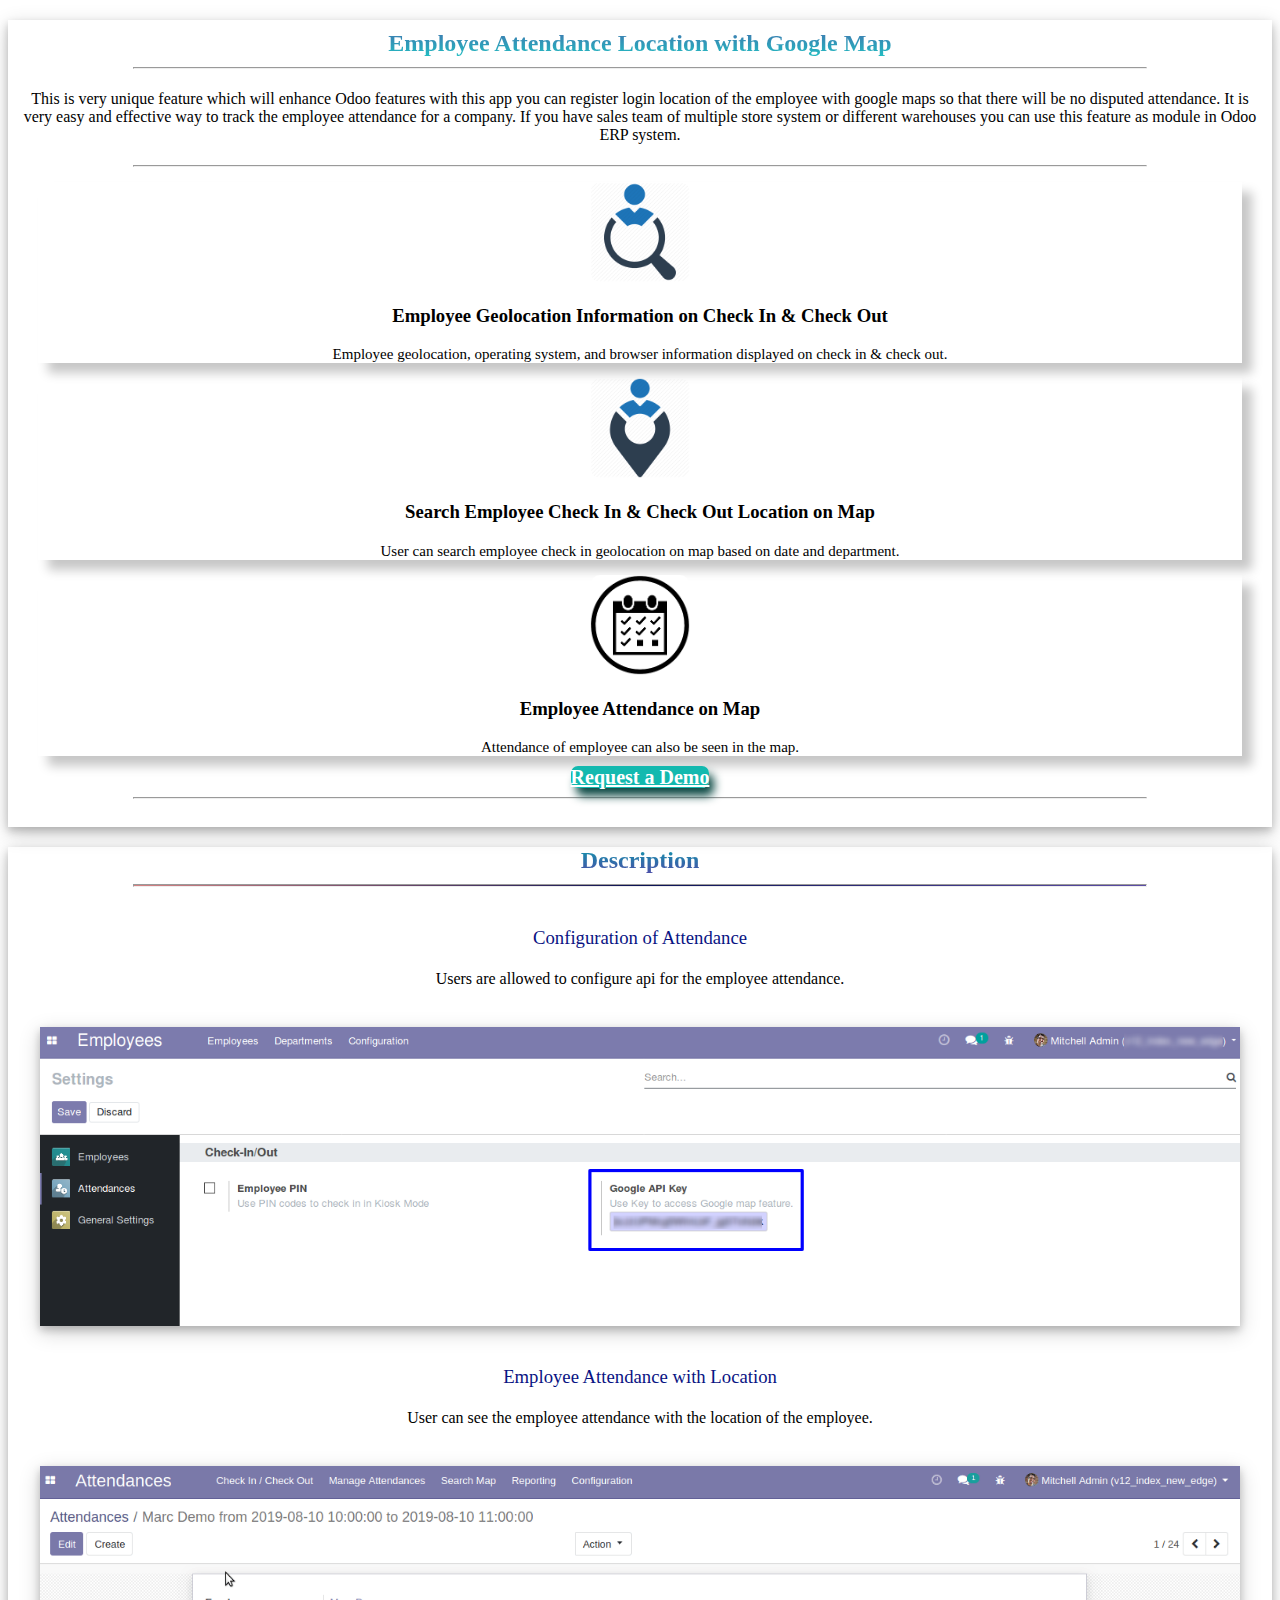
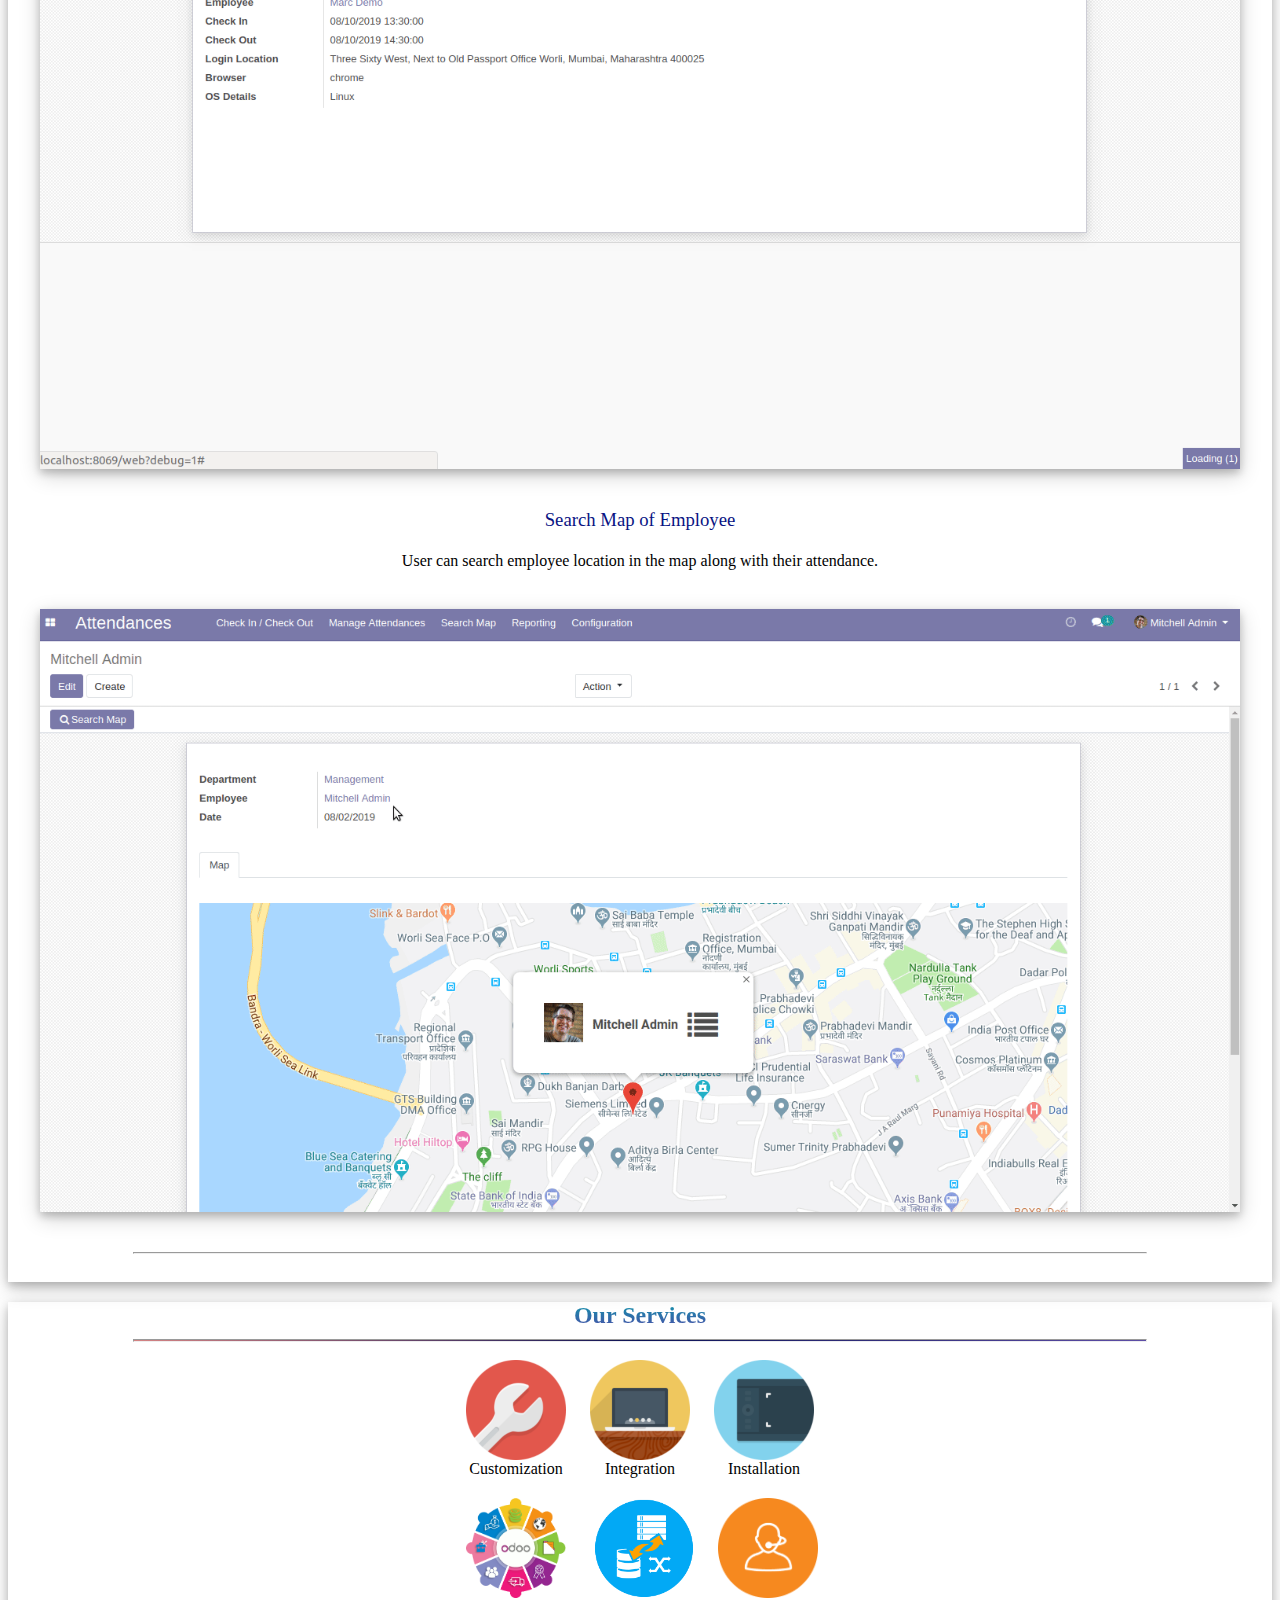
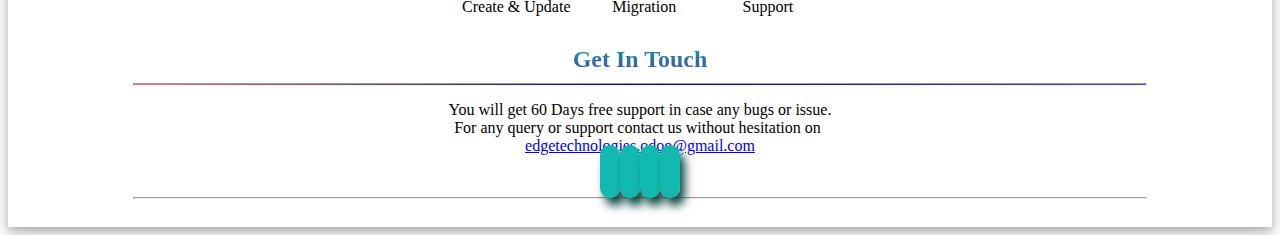
<file: AddOns/emp_attendance_google_map_app/static/description/index.html>
<!DOCTYPE html>
<html>
<head>
	<title>Employee Attendance Location with Google Map</title>
	<style>

   </style>

</head>
<body>
	<div>
		<section class="oe_container lead title_box" style="box-shadow: 0 4px 8px 0 rgba(0, 0, 0, 0.2), 0 6px 20px 0 rgba(0, 0, 0, 0.19);text-align: center;">
			<div >
				<div >
					<h2 class="oe_slogan title" style="margin-bottom: 10px;padding-top: 10px;    background: -webkit-linear-gradient(#4c59a8, #21bec2);-webkit-background-clip: text;-webkit-text-fill-color: transparent;">
						<b> Employee Attendance Location with Google Map</b>
					</h2>
					<hr style="width: 80%;background: -webkit-gradient(linear, 0 0, 100% 0, from(white), to(white), color-stop(50%, #1c2792));"></hr>
					<p class="oe_slogan" style="padding: 5px 10px;"> This is very unique feature which will enhance Odoo features with this app you can register login location of the employee with google maps so that there will be no disputed attendance. It is very easy and effective way to track the employee attendance for a company. If you have sales team of multiple store system or different warehouses you can use this feature as module in Odoo ERP system.</p>
				</div>
			</div>
			<hr style="width: 80%;"></hr>
			<div>
				<div style="margin: 0px 20px;">
					<div  class="row">
						<div class="col-sm border feature-div" style="margin: 0px 10px;box-shadow: 10px 10px 10px #c7c7c7;" >
							<section style="max-height: 85%;margin: auto;display: contents;">
								<div style="margin-top: 15px;">
									<img class="img img-responsive" src="features/1.png" style="border-radius: 10%; max-width: 100px;max-height: 100px;    min-height: 100px;margin: auto;" />
								</div>
								<h3>
									<font style="vertical-align: inherit;">
										Employee Geolocation Information on Check In & Check Out
									</font>
								</h3>
								<p style="margin-bottom: 10px;">
									<font style="vertical-align: inherit;font-size: 15px;"> Employee geolocation, operating system, and browser information displayed on check in & check out. </font>
								</p>
							</section> 
						</div>
						<div class="col-sm border feature-div" style="margin: 0px 10px;box-shadow: 10px 10px 10px #c7c7c7;" >
							<section style="max-height: 85%;margin: auto;display: contents;">
								<div style="margin-top: 15px;">
									<img class="img img-responsive" src="features/2.png" style="border-radius: 10%; max-width: 100px;max-height: 100px;    min-height: 100px;margin: auto;" />
								</div>
								<h3>
									<font style="vertical-align: inherit;">
										Search Employee Check In & Check Out Location on Map
									</font>
								</h3>
								<p style="margin-bottom: 10px;">
									<font style="vertical-align: inherit;font-size: 15px;"> User can search employee check in geolocation on map based on date and department. </font>
								</p>
							</section> 
						</div>
						<div class="col-sm border feature-div" style="margin: 0px 10px;box-shadow: 10px 10px 10px #c7c7c7;" >
							<section style="max-height: 85%;margin: auto;display: contents;">
								<div style="margin-top: 15px;">
									<img class="img img-responsive" src="features/3.png" style="border-radius: 10%; max-width: 100px;max-height: 100px;    min-height: 100px;margin: auto;" />
								</div>
								<h3>
									<font style="vertical-align: inherit;">
										Employee Attendance on Map
									</font>
								</h3>
								<p style="margin-bottom: 10px;">
									<font style="vertical-align: inherit;font-size: 15px;"> Attendance of employee can also be seen in the map.</font>
								</p>
							</section> 
						</div>
					</div>
				</div>
			</div>
			
			<div >
				<div class="oe_slogan oe_spaced text-center">
					<a class="btn mt8 ml8 button" style="background-color: #13b9af;color: #FFFFFF !important;font-size: 20px;font-weight: bold;border-radius: 7px;min-height: 45px;box-shadow: 5px 8px 10px #0d4a45;    min-width: 300px;margin: 10px 0px;"href="mailto:edgetechnologies.odoo@gmail.com?subject=Request%20Demo%20for%20Employee%20Attendance%20Location%20with%20Google%20Map" target="_top"> Request a Demo</a>
					<!-- <a class="btn mt8 ml8 button" style="background-color: #13b9af;color: #FFFFFF !important;font-size: 20px;font-weight: bold;border-radius: 7px;min-height: 45px;box-shadow: 5px 8px 10px #0d4a45;min-width: 300px;margin: 10px 0px;" href="https://youtu.be/eDZqr7MEhn8" target="_blank"> Video Tutorial</a> -->
				</div>
			</div>
			<hr style="width: 80%;"></hr>
			<div style="min-height: 20px;"></div>
		</section>
		
		<section class="oe_container lead title_box" style="box-shadow: 0 4px 8px 0 rgba(0, 0, 0, 0.2), 0 6px 20px 0 rgba(0, 0, 0, 0.19);text-align: center;">
			<div  style="margin-bottom: 40px;">
				<div >
					<h2 class="oe_slogan title" style="margin-bottom: 10px;    background: -webkit-linear-gradient(#0e99ac, #4c4ca8);-webkit-background-clip: text;-webkit-text-fill-color: transparent;">
						<b> Description</b>
					</h2>
					<hr style="width: 80%;height: 1px;background: -webkit-gradient(linear, 0 0, 100% 0, from(#d58383), to(#5d4da6), color-stop(50%, #0b1255));"></hr>
				</div>
			</div>
			
			<div >
				<div  style="margin-bottom: 40px;">
					<h3 class="oe_slogan" style="color: #091383;font-weight: initial ;margin: auto;">Configuration of Attendance</h3>
					<p style="padding: 5px 10px;"> Users are allowed to configure api for the employee attendance.</p>
					<br/>
					<img class="img-responsive" style="display: block;width: 95%;margin: auto;box-shadow: 0 4px 8px 0 rgba(0, 0, 0, 0.2), 0 6px 20px 0 rgba(0, 0, 0, 0.19);" src="employee1.png"/>
				</div>
			</div>

			<div >
				<div  style="margin-bottom: 40px;">
					<h3 class="oe_slogan" style="color: #091383;font-weight: initial ;margin: auto;">Employee Attendance with Location</h3>
					<p style="padding: 5px 10px;"> User can see the employee attendance with the location of the employee.</p>
					<br/>
					<img class="img-responsive" style="display: block;width: 95%;margin: auto;box-shadow: 0 4px 8px 0 rgba(0, 0, 0, 0.2), 0 6px 20px 0 rgba(0, 0, 0, 0.19);" src="location1.gif"/>
				</div>
			</div>

			<div >
				<div  style="margin-bottom: 40px;">
					<h3 class="oe_slogan" style="color: #091383;font-weight: initial ;margin: auto;">Search Map of Employee</h3>
					<p style="padding: 5px 10px;"> User can search employee location in the map along with their attendance.</p>
					<br/>
					<img class="img-responsive" style="display: block;width: 95%;margin: auto;box-shadow: 0 4px 8px 0 rgba(0, 0, 0, 0.2), 0 6px 20px 0 rgba(0, 0, 0, 0.19);" src="location3.gif"/>
				</div>
			</div>

			<hr style="width: 80%;"></hr>
			<div style="min-height: 20px;"></div>
		</section>
		
		<section class="oe_container lead title_box" style="box-shadow: 0 4px 8px 0 rgba(0, 0, 0, 0.2), 0 6px 20px 0 rgba(0, 0, 0, 0.19);text-align: center;">
			<div>
				<div>
					<h2 class="oe_slogan title" style="margin-bottom: 10px;    background: -webkit-linear-gradient(#0e99ac, #4c4ca8);-webkit-background-clip: text;-webkit-text-fill-color: transparent;">
						<b> Our Services</b>
					</h2>
					<hr style="width: 80%;height: 1px;background: -webkit-gradient(linear, 0 0, 100% 0, from(#d58383), to(#5d4da6), color-stop(50%, #0b1255));"></hr>
				</div>
			</div>
			<div class="row">
				<a style="display: inline-grid;margin: 10px;"  class="col-sm">
					<img class="img img-responsive" style="max-height: 100px;max-width: 100px;   margin: auto;" src="services/customization.png"/>
					<span>Customization</span>
				</a>
				<a style="display: inline-grid; margin: 10px;" class="col-sm">
					<img class="img img-responsive" style="max-height: 100px;max-width: 100px;margin: auto;" src="services/integration.png"/>
					<span>Integration</span>
				</a>
				<a style="display: inline-grid;margin: 10px;" class="col-sm">
					<img class="img img-responsive" style="max-height: 100px;max-width: 100px;margin: auto;" src="services/installation.png"/>
					<span>Installation</span>
				</a>
			</div>
			<div class="row">
				<a style="display: inline-grid;margin: 10px;" class="col-sm">
					<img class="img img-responsive" style="max-height: 100px;max-width: 100px;margin: auto;" src="services/create.gif"/>
					<span>Create & Update</span>
				</a>
				<a style="display: inline-grid;margin: 10px;" class="col-sm">
					<img class="img img-responsive" style="max-height: 100px;max-width: 100px;margin: auto;" src="services/migration.png"/>
					<span>Migration</span>
				</a>
				<a style="display: inline-grid;margin: 10px;" class="col-sm">
					<img class="img img-responsive" style="max-height: 100px;max-width: 100px;margin: auto;" src="services/support.png"/>
					<span>Support</span>
				</a>
			</div>
			<div >
				<div >
					<h2 class="oe_slogan title" style="margin-bottom: 10px;    background: -webkit-linear-gradient(#0e99ac, #4c4ca8);-webkit-background-clip: text;-webkit-text-fill-color: transparent;">
						<b> Get In Touch</b>
					</h2>
					<hr style="width: 80%;height: 1px;background: -webkit-gradient(linear, 0 0, 100% 0, from(#d58383), to(#5d4da6), color-stop(50%, #0b1255));"></hr>
					<p class="oe_slogan" style="margin-bottom: 0px;margin-top: 15px;"> You will get 60 Days free support in case any bugs or issue. </p>
					<div >
						<p class="oe_slogan" style="margin: 0px;margin-right: 5px;"> For any query or support contact us without hesitation
						on</p><a  href="mailto:edgetechnologies.odoo@gmail.com?subject=Support%20Request%20for%20Employee%20Attendance%20Location%20with%20Google%20Map" target="_top"> edgetechnologies.odoo@gmail.com</a>
					</div>
				</div>
				<div>
					<a  href="mailto:edgetechnologies.odoo@gmail.com?subject=Support%20Request%20for%20Employee%20Attendance%20Location%20with%20Google%20Map" target="_top"> <i class='fa fa-envelope' style="min-width: 50px;background: #12b9af;padding: 10px;font-size: 30px;color: #ffffff;border-radius: 10px;min-height: 50px;box-shadow: 5px 8px 10px #0d4a45;"></i></a>
					<a  href="#" target="_blank"> <i class='fa fa-facebook' style="min-width: 50px;background: #12b9af;padding: 10px;font-size: 30px;color: #ffffff;border-radius: 10px;min-height: 50px;box-shadow: 5px 8px 10px #0d4a45;"></i></a>
					<a  href="#" target="_blank"> <i class='fa fa-linkedin' style="min-width: 50px;background: #12b9af;padding: 10px;font-size: 30px;color: #ffffff;border-radius: 10px;min-height: 50px;box-shadow: 5px 8px 10px #0d4a45;"></i></a>
					<a  href="https://www.youtube.com/channel/UCrljky1245I7MhRNq_Tp46g" target="_blank"> <i class='fa fa-youtube' style="min-width: 50px;background: #12b9af;padding: 10px;font-size: 30px;color: #ffffff;border-radius: 10px;min-height: 50px;box-shadow: 5px 8px 10px #0d4a45;"></i></a>
				</div>
			</div>

			<hr style="width: 80%;"></hr>

			<div style="min-height: 20px;"></div>
		</section>

	</div>
</body>
</html>
</file>
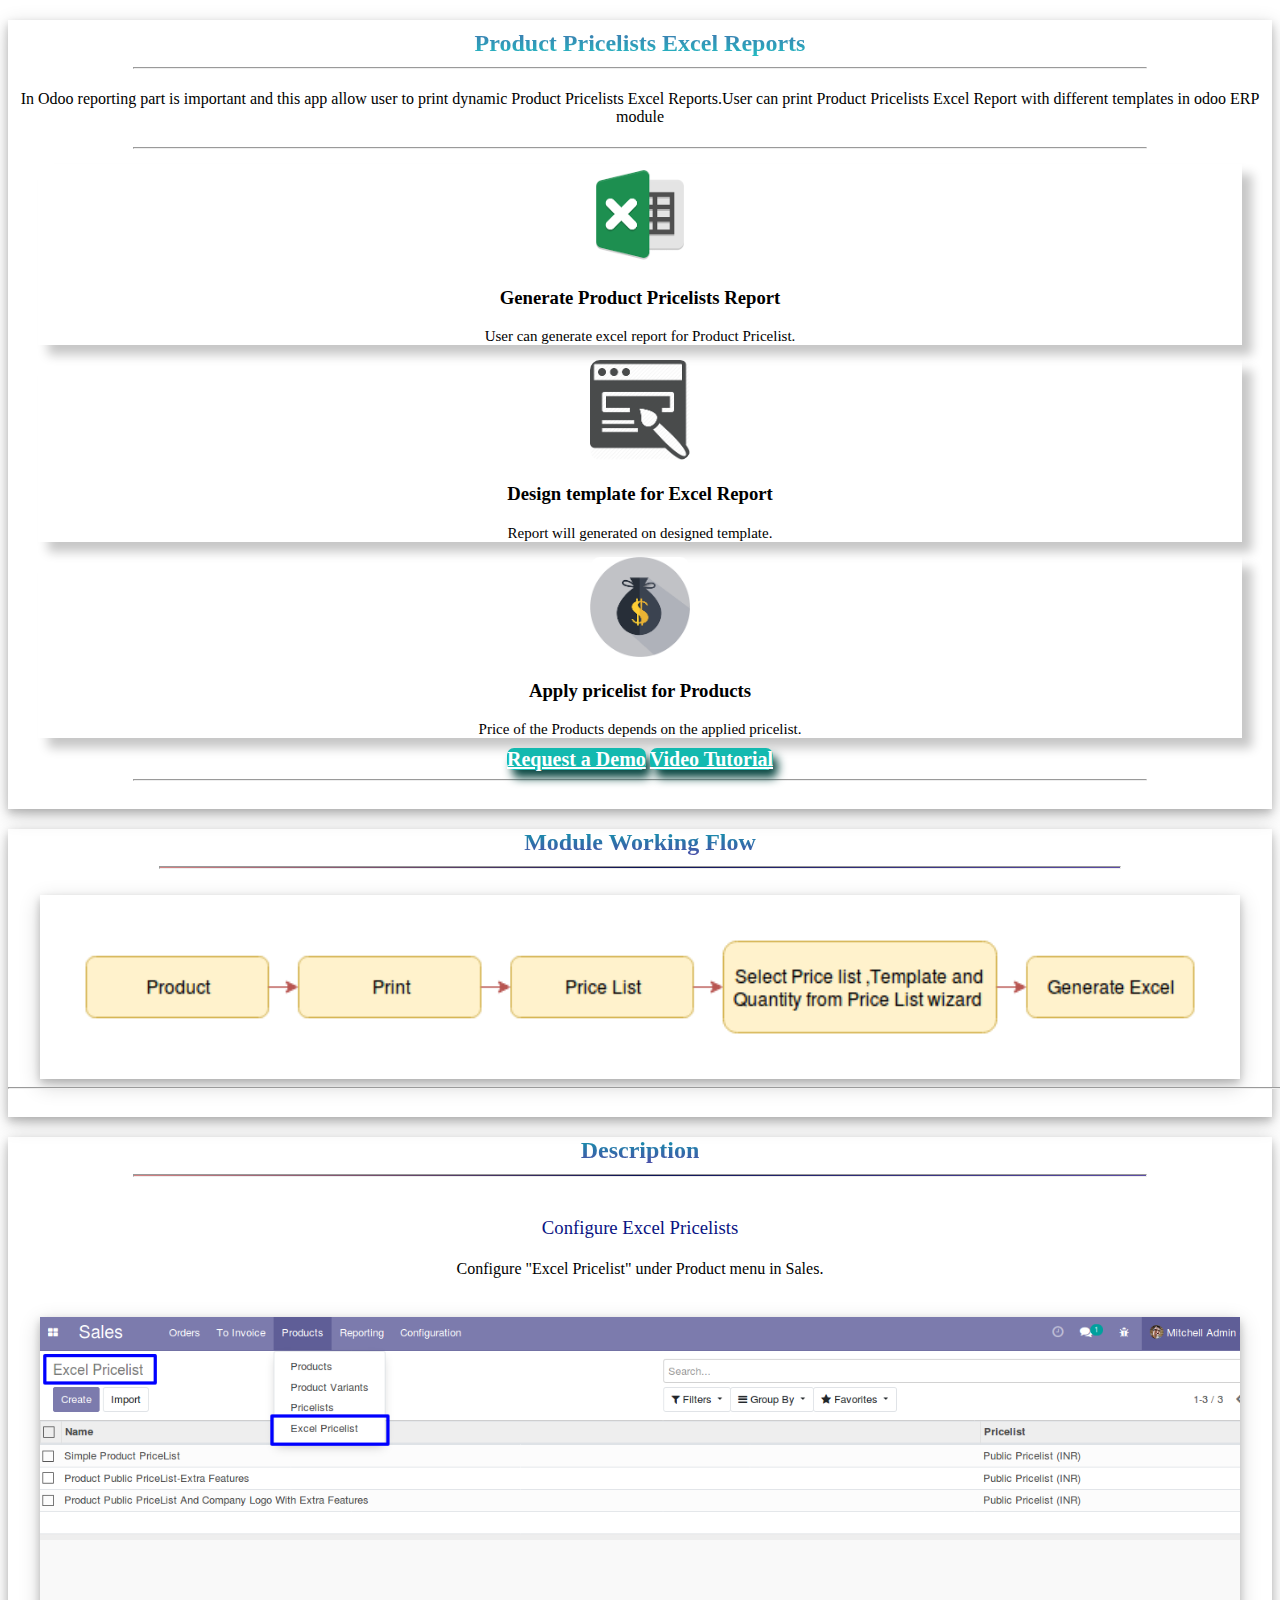
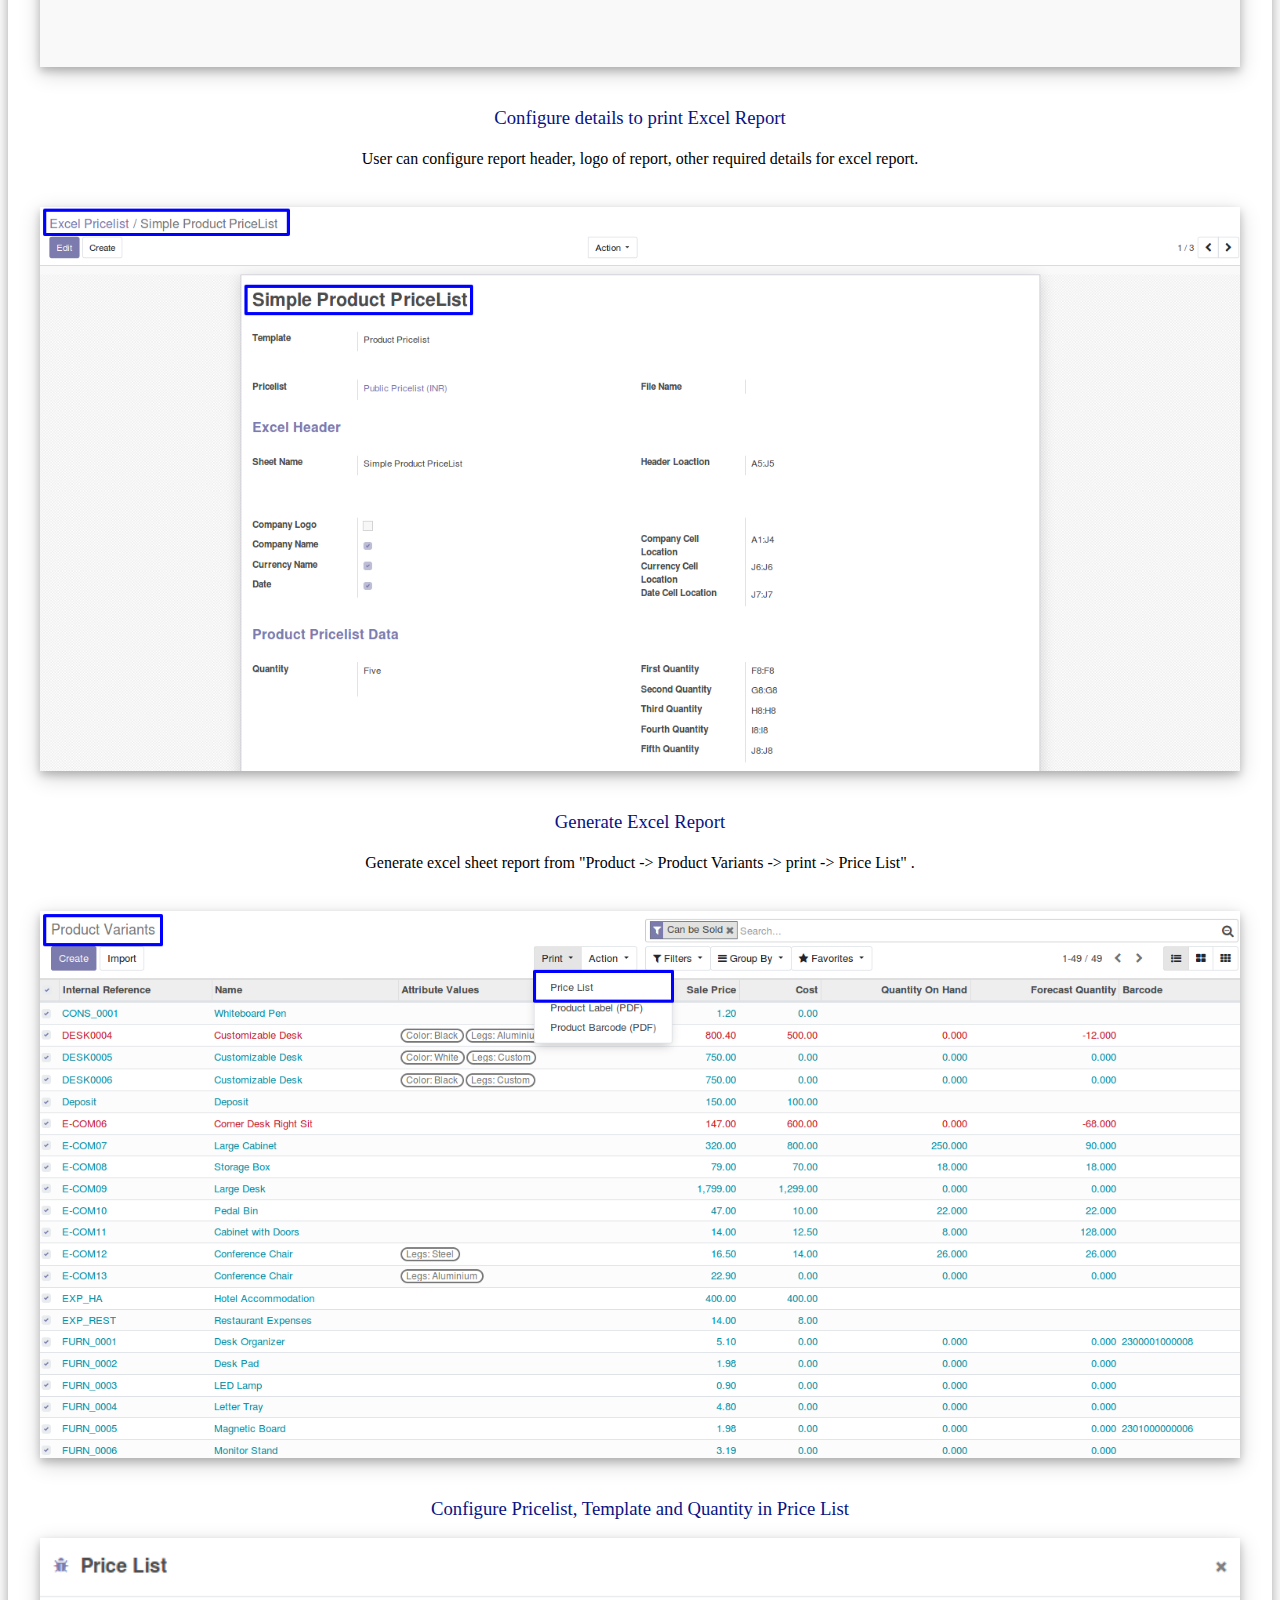
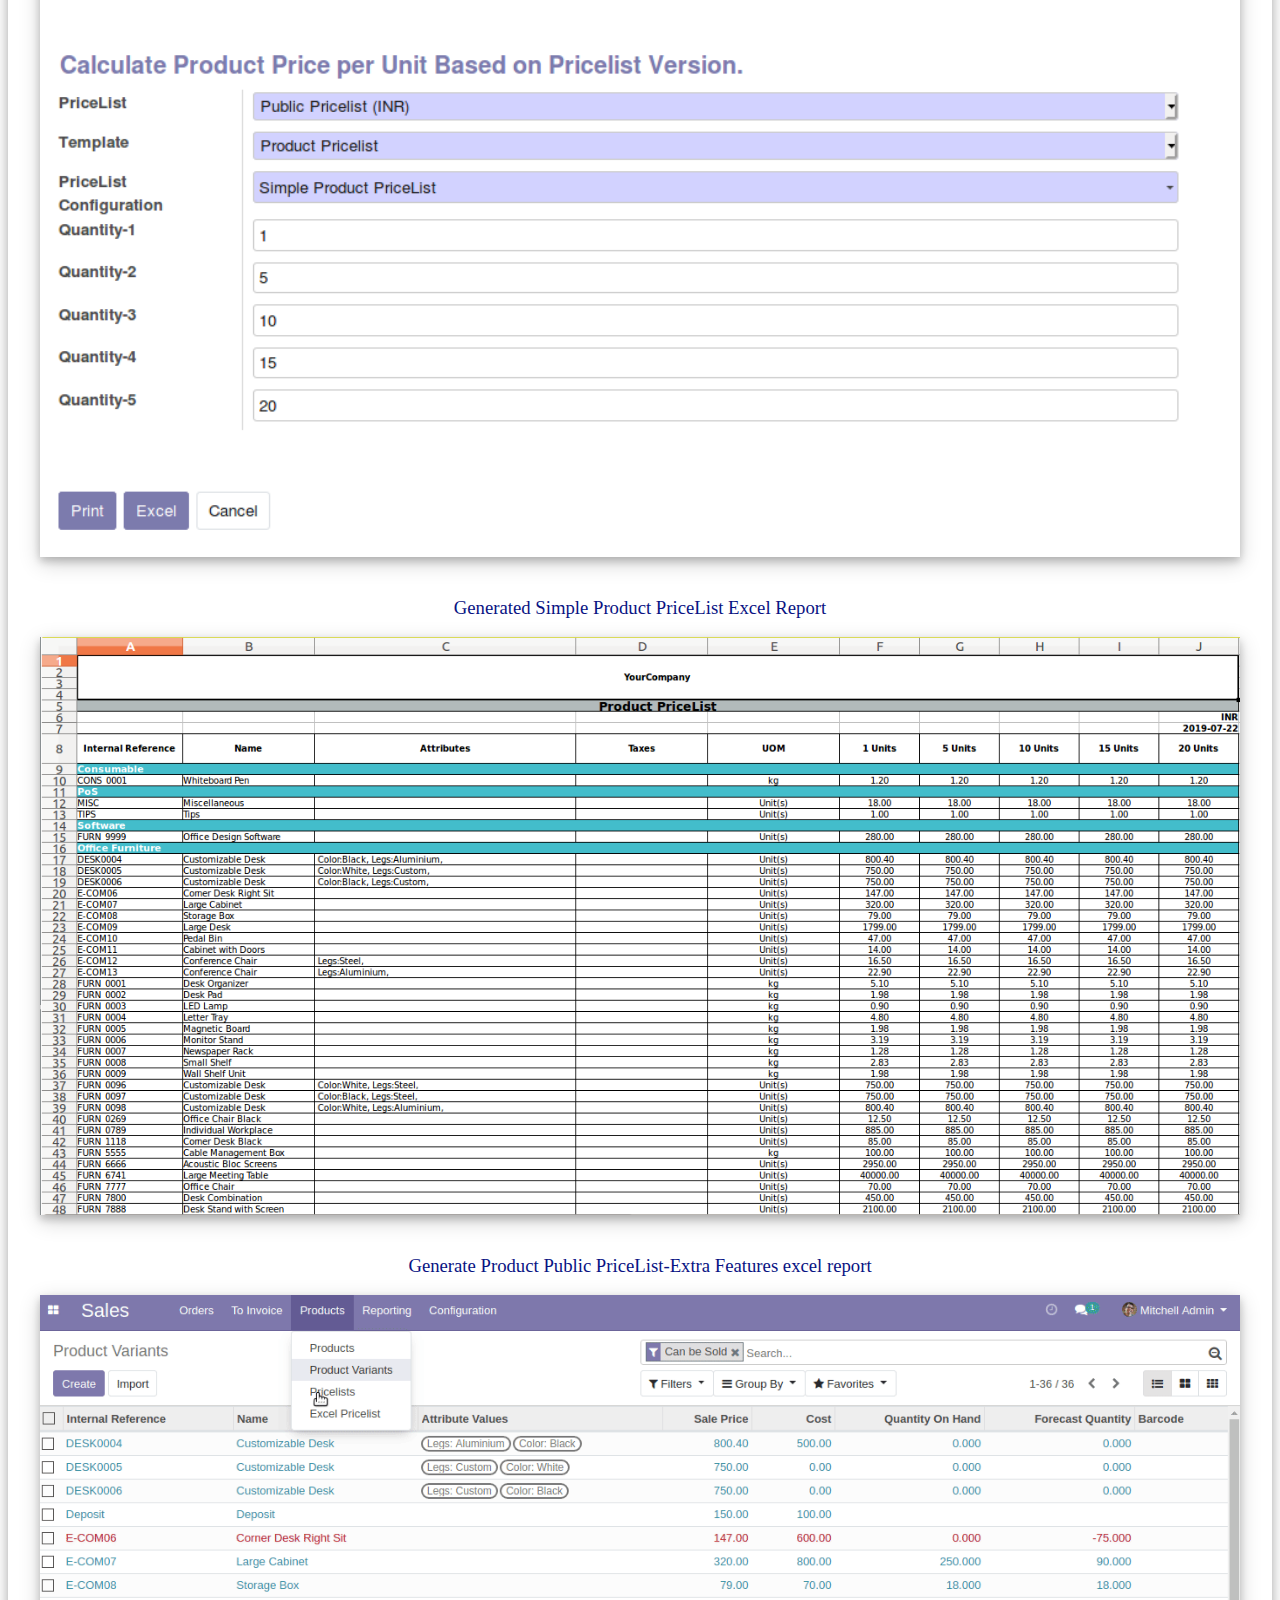
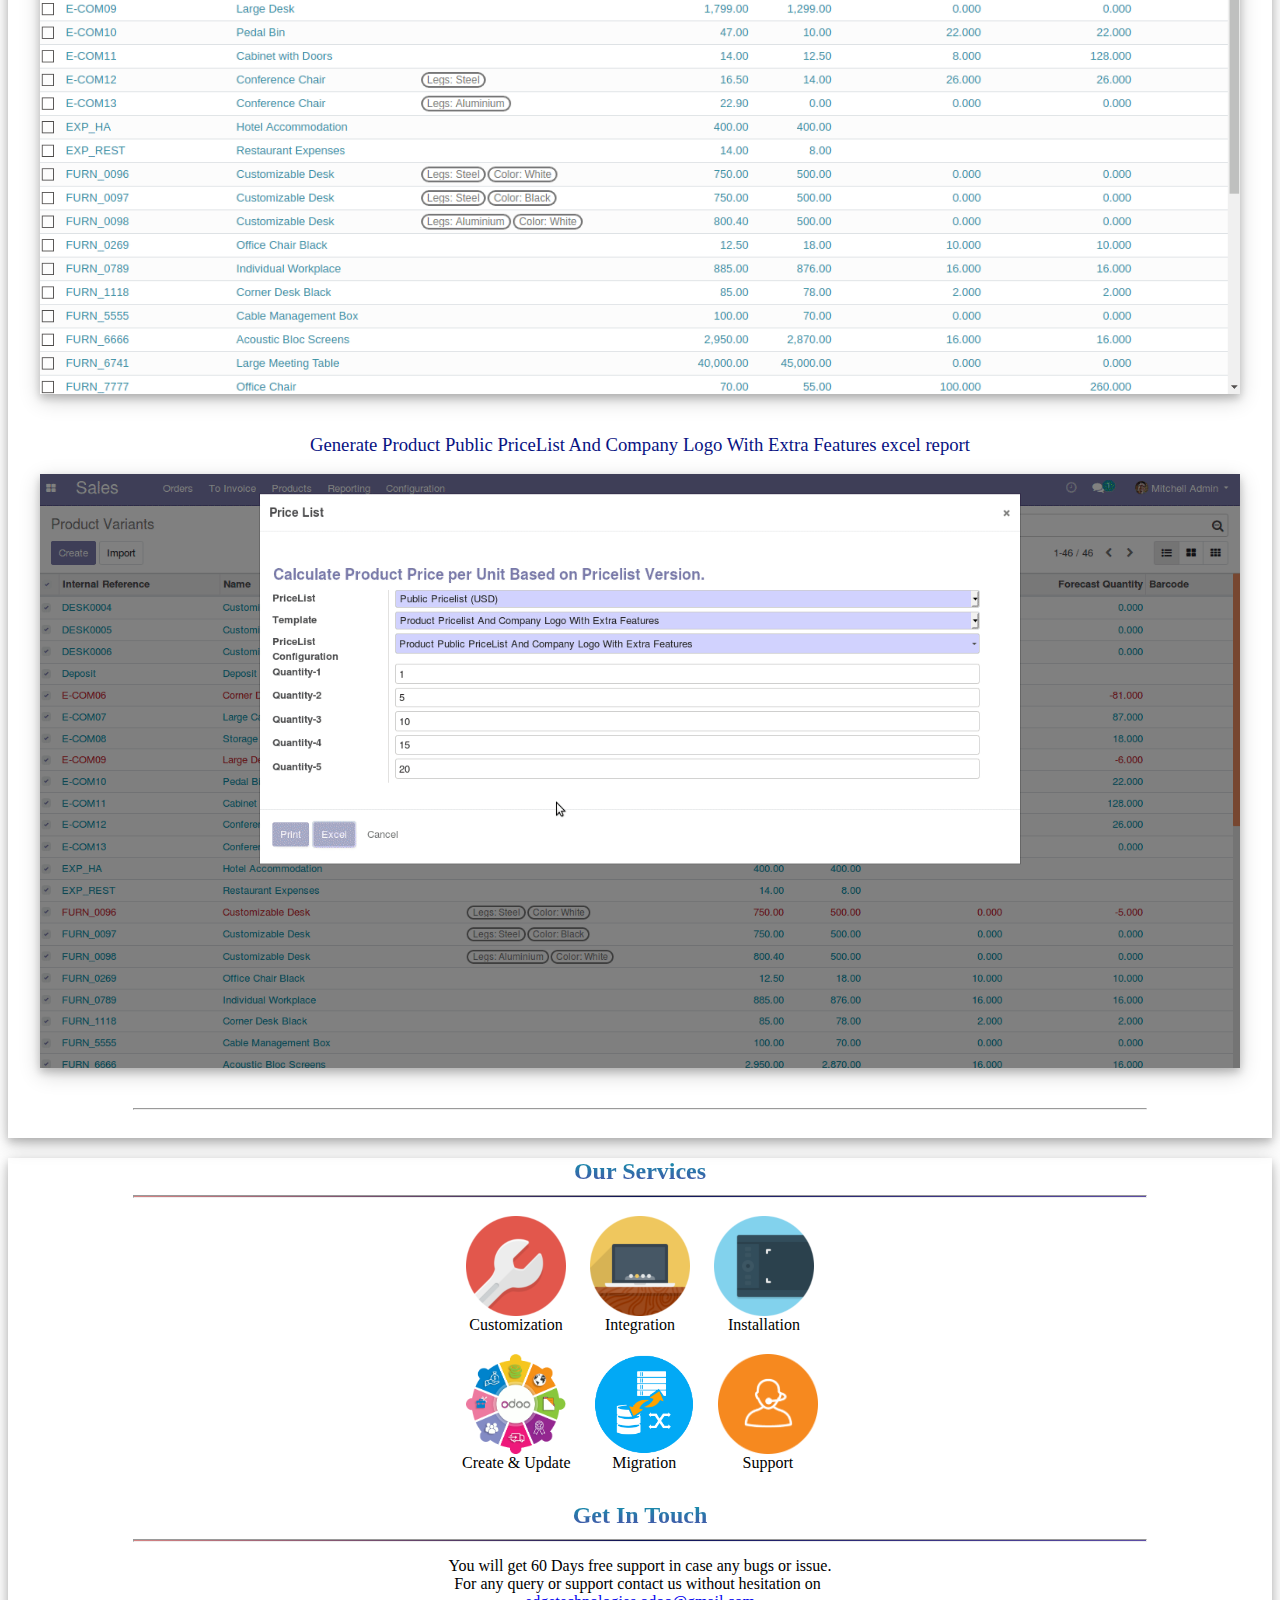
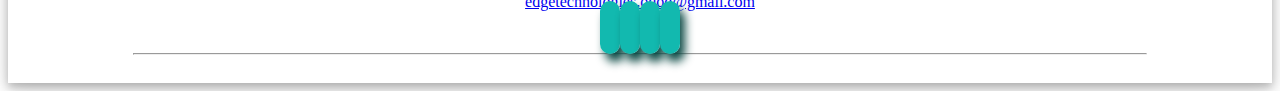
<file: AddOns/product_pricelist_excel_app/static/description/index.html>
<!DOCTYPE html>
<html>
<head>
	<title>Product Pricelists Excel Reports</title>
	<style>

   </style>

</head>
<body>
	<div>
		<section class="oe_container lead title_box" style="box-shadow: 0 4px 8px 0 rgba(0, 0, 0, 0.2), 0 6px 20px 0 rgba(0, 0, 0, 0.19);text-align: center;">
			<div >
				<div >
					<h2 class="oe_slogan title" style="margin-bottom: 10px;padding-top: 10px;    background: -webkit-linear-gradient(#4c59a8, #21bec2);-webkit-background-clip: text;-webkit-text-fill-color: transparent;">
						<b> Product Pricelists Excel Reports</b>
					</h2>
					<hr style="width: 80%;background: -webkit-gradient(linear, 0 0, 100% 0, from(white), to(white), color-stop(50%, #1c2792));"></hr>
					<p class="oe_slogan" style="padding: 5px 10px;"> In Odoo reporting part is important and this app allow user to print dynamic Product Pricelists Excel Reports.User can print Product Pricelists Excel Report with different templates in odoo ERP module</p>
				</div>
			</div>
			<hr style="width: 80%;"></hr>
			<div>
				<div style="margin: 0px 20px;">
					<div  class="row">
						<div class="col-sm border feature-div" style="margin: 0px 10px;box-shadow: 10px 10px 10px #c7c7c7;" >
							<section style="max-height: 85%;margin: auto;display: contents;">
								<div style="margin-top: 15px;">
									<img class="img img-responsive" src="features/1fet.png" style="border-radius: 10%; max-width: 100px;max-height: 100px;    min-height: 100px;margin: auto;" />
								</div>
								<h3>
									<font style="vertical-align: inherit;">
										Generate Product Pricelists Report
									</font>
								</h3>
								<p style="margin-bottom: 10px;">
									<font style="vertical-align: inherit;font-size: 15px;"> User can generate excel report for Product Pricelist.</font>
								</p>
							</section> 
						</div>
						<div class="col-sm border feature-div" style="margin: 0px 10px;box-shadow: 10px 10px 10px #c7c7c7;" >
							<section style="max-height: 85%;margin: auto;display: contents;">
								<div style="margin-top: 15px;">
									<img class="img img-responsive" src="features/2fet.png" style="border-radius: 10%; max-width: 100px;max-height: 100px;    min-height: 100px;margin: auto;" />
								</div>
								<h3>
									<font style="vertical-align: inherit;">
										Design template for Excel Report
									</font>
								</h3>
								<p style="margin-bottom: 10px;">
									<font style="vertical-align: inherit;font-size: 15px;"> Report will generated on designed template.</font>
								</p>
							</section> 
						</div>
						<div class="col-sm border feature-div" style="margin: 0px 10px;box-shadow: 10px 10px 10px #c7c7c7;" >
							<section style="max-height: 85%;margin: auto;display: contents;">
								<div style="margin-top: 15px;">
									<img class="img img-responsive" src="features/3fet.png" style="border-radius: 10%; max-width: 100px;max-height: 100px;    min-height: 100px;margin: auto;" />
								</div>
								<h3>
									<font style="vertical-align: inherit;">
										Apply pricelist for Products
									</font>
								</h3>
								<p style="margin-bottom: 10px;">
									<font style="vertical-align: inherit;font-size: 15px;"> Price of the Products depends on the applied pricelist.</font>
								</p>
							</section> 
						</div>
					</div>
				</div>
			</div>
			
			<div >
				<div class="oe_slogan oe_spaced text-center">
					<a class="btn mt8 ml8 button" style="background-color: #13b9af;color: #FFFFFF !important;font-size: 20px;font-weight: bold;border-radius: 7px;min-height: 45px;box-shadow: 5px 8px 10px #0d4a45;    min-width: 300px;margin: 10px 0px;"href="mailto:edgetechnologies.odoo@gmail.com?Subject=Request%20Demo%20Product%20Pricelists%20Excel%20Reports" target="_top"> Request a Demo</a>
					<a class="btn mt8 ml8 button" style="background-color: #13b9af;color: #FFFFFF !important;font-size: 20px;font-weight: bold;border-radius: 7px;min-height: 45px;box-shadow: 5px 8px 10px #0d4a45;min-width: 300px;margin: 10px 0px;" href="https://youtu.be/hRVz22h4HiA" target="_blank"> Video Tutorial</a>
				</div>
			</div>
			<hr style="width: 80%;"></hr>
			<div style="min-height: 20px;"></div>
		</section>

		<section class="oe_container lead title_box" style="box-shadow: 0 4px 8px 0 rgba(0, 0, 0, 0.2), 0 6px 20px 0 rgba(0, 0, 0, 0.19);text-align: center;">
			<div class="oe_row">
				<div class="oe_span12">
					<h2 class="oe_slogan title" style="margin-bottom: 10px;    background: -webkit-linear-gradient(#0e99ac, #4c4ca8);-webkit-background-clip: text;-webkit-text-fill-color: transparent;">
						<b> Module Working Flow</b>
					</h2>
					<hr style="width: 60rem;height: 1px;background: -webkit-gradient(linear, 0 0, 100% 0, from(#d58383), to(#5d4da6), color-stop(50%, #0b1255));"></hr>
				</div>
			</div>
			<div>
				<div class="oe_row">
					
					<br/>
					<img class="img-responsive" style="display: block;width: 95%;margin: auto;box-shadow: 0 4px 8px 0 rgba(0, 0, 0, 0.2), 0 6px 20px 0 rgba(0, 0, 0, 0.19);" src="module_info.png"/>
					
				</div>
			</div>
			<hr style="width: 80rem;"></hr>
			<div style="min-height: 20px;"></div>
		</section>

		<section class="oe_container lead title_box" style="box-shadow: 0 4px 8px 0 rgba(0, 0, 0, 0.2), 0 6px 20px 0 rgba(0, 0, 0, 0.19);text-align: center;">
			<div  style="margin-bottom: 40px;">
				<div >
					<h2 class="oe_slogan title" style="margin-bottom: 10px;    background: -webkit-linear-gradient(#0e99ac, #4c4ca8);-webkit-background-clip: text;-webkit-text-fill-color: transparent;">
						<b> Description</b>
					</h2>
					<hr style="width: 80%;height: 1px;background: -webkit-gradient(linear, 0 0, 100% 0, from(#d58383), to(#5d4da6), color-stop(50%, #0b1255));"></hr>
				</div>
			</div>
			
			<div >
				<div  style="margin-bottom: 40px;">
					<h3 class="oe_slogan" style="color: #091383;font-weight: initial ;margin: auto;">Configure Excel Pricelists</h3>
					<p style="padding: 5px 10px;"> Configure "Excel Pricelist" under Product menu in Sales.</p>
					<br/>
					<img class="img-responsive" style="display: block;width: 95%;margin: auto;box-shadow: 0 4px 8px 0 rgba(0, 0, 0, 0.2), 0 6px 20px 0 rgba(0, 0, 0, 0.19);" src="1.png"/>
				</div>
			</div>

			<div>
				<div  style="margin-bottom: 40px;">
					<h3 class="oe_slogan" style="color: #091383;font-weight: initial ;margin: auto;">Configure details to print Excel Report</h3>
					<p style="padding: 5px 10px;"> User can configure report header, logo of report, other required details for excel report.</p>
					<br/>
					<img class="img-responsive" style="display: block;width: 95%;margin: auto;box-shadow: 0 4px 8px 0 rgba(0, 0, 0, 0.2), 0 6px 20px 0 rgba(0, 0, 0, 0.19);" src="2.png"/>
				</div>
			</div>

			<div >
				<div  style="margin-bottom: 40px;">
					<h3 class="oe_slogan" style="color: #091383;font-weight: initial ;margin: auto;">Generate Excel Report</h3>
					<p style="padding: 5px 10px;"> Generate excel sheet report from "Product -> Product Variants ->
					print -> Price List" .</p>
					<br/>
					<img class="img-responsive" style="display: block;width: 95%;margin: auto;box-shadow: 0 4px 8px 0 rgba(0, 0, 0, 0.2), 0 6px 20px 0 rgba(0, 0, 0, 0.19);" src="3.png"/>
				</div>
			</div>

			<div >
				<div  style="margin-bottom: 40px;">
					<h3 class="oe_slogan" style="color: #091383;font-weight: initial ;margin: auto;">Configure Pricelist, Template and Quantity in Price List</h3>
					<br/>
					<img class="img-responsive" style="display: block;width: 95%;margin: auto;box-shadow: 0 4px 8px 0 rgba(0, 0, 0, 0.2), 0 6px 20px 0 rgba(0, 0, 0, 0.19);" src="4.png"/>
				</div>
			</div>

			<div >
				<div  style="margin-bottom: 40px;">
					<h3 class="oe_slogan" style="color: #091383;font-weight: initial ;margin: auto;">Generated Simple Product PriceList Excel Report</h3>
					<br/>
					<img class="img-responsive" style="display: block;width: 95%;margin: auto;box-shadow: 0 4px 8px 0 rgba(0, 0, 0, 0.2), 0 6px 20px 0 rgba(0, 0, 0, 0.19);" src="5.png"/>
				</div>
			</div>

			<div >
				<div  style="margin-bottom: 40px;">
					<h3 class="oe_slogan" style="color: #091383;font-weight: initial ;margin: auto;">Generate Product Public PriceList-Extra Features excel report</h3>
					<br/>
					<img class="img-responsive" style="display: block;width: 95%;margin: auto;box-shadow: 0 4px 8px 0 rgba(0, 0, 0, 0.2), 0 6px 20px 0 rgba(0, 0, 0, 0.19);" src="Peek1.gif"/>
				</div>
			</div>

			<div >
				<div  style="margin-bottom: 40px;">
					<h3 class="oe_slogan" style="color: #091383;font-weight: initial ;margin: auto;">Generate Product Public PriceList And Company Logo With Extra Features excel report</h3>
					<br/>
					<img class="img-responsive" style="display: block;width: 95%;margin: auto;box-shadow: 0 4px 8px 0 rgba(0, 0, 0, 0.2), 0 6px 20px 0 rgba(0, 0, 0, 0.19);" src="main.gif"/>
				</div>
			</div>

			<hr style="width: 80%;"></hr>
			<div style="min-height: 20px;"></div>
		</section>
		
		<section class="oe_container lead title_box" style="box-shadow: 0 4px 8px 0 rgba(0, 0, 0, 0.2), 0 6px 20px 0 rgba(0, 0, 0, 0.19);text-align: center;">
			<div>
				<div>
					<h2 class="oe_slogan title" style="margin-bottom: 10px;    background: -webkit-linear-gradient(#0e99ac, #4c4ca8);-webkit-background-clip: text;-webkit-text-fill-color: transparent;">
						<b> Our Services</b>
					</h2>
					<hr style="width: 80%;height: 1px;background: -webkit-gradient(linear, 0 0, 100% 0, from(#d58383), to(#5d4da6), color-stop(50%, #0b1255));"></hr>
				</div>
			</div>
			<div class="row">
				<a style="display: inline-grid;margin: 10px;"  class="col-sm">
					<img class="img img-responsive" style="max-height: 100px;max-width: 100px;   margin: auto;" src="services/customization.png"/>
					<span>Customization</span>
				</a>
				<a style="display: inline-grid; margin: 10px;" class="col-sm">
					<img class="img img-responsive" style="max-height: 100px;max-width: 100px;margin: auto;" src="services/integration.png"/>
					<span>Integration</span>
				</a>
				<a style="display: inline-grid;margin: 10px;" class="col-sm">
					<img class="img img-responsive" style="max-height: 100px;max-width: 100px;margin: auto;" src="services/installation.png"/>
					<span>Installation</span>
				</a>
			</div>
			<div class="row">
				<a style="display: inline-grid;margin: 10px;" class="col-sm">
					<img class="img img-responsive" style="max-height: 100px;max-width: 100px;margin: auto;" src="services/create.gif"/>
					<span>Create & Update</span>
				</a>
				<a style="display: inline-grid;margin: 10px;" class="col-sm">
					<img class="img img-responsive" style="max-height: 100px;max-width: 100px;margin: auto;" src="services/migration.png"/>
					<span>Migration</span>
				</a>
				<a style="display: inline-grid;margin: 10px;" class="col-sm">
					<img class="img img-responsive" style="max-height: 100px;max-width: 100px;margin: auto;" src="services/support.png"/>
					<span>Support</span>
				</a>
			</div>
			<div >
				<div >
					<h2 class="oe_slogan title" style="margin-bottom: 10px;    background: -webkit-linear-gradient(#0e99ac, #4c4ca8);-webkit-background-clip: text;-webkit-text-fill-color: transparent;">
						<b> Get In Touch</b>
					</h2>
					<hr style="width: 80%;height: 1px;background: -webkit-gradient(linear, 0 0, 100% 0, from(#d58383), to(#5d4da6), color-stop(50%, #0b1255));"></hr>
					<p class="oe_slogan" style="margin-bottom: 0px;margin-top: 15px;"> You will get 60 Days free support in case any bugs or issue. </p>
					<div >
						<p class="oe_slogan" style="margin: 0px;margin-right: 5px;"> For any query or support contact us without hesitation
						on</p><a  href="mailto:edgetechnologies.odoo@gmail.com?Subject=Support%20Request%20Product%20Pricelists%20Excel%20Reports" target="_top"> edgetechnologies.odoo@gmail.com</a>
					</div>
				</div>
				<div>
					<a  href="mailto:edgetechnologies.odoo@gmail.com?Subject=Support%20Request%20Product%20Pricelists%20Excel%20Reports" target="_top"> <i class='fa fa-envelope' style="min-width: 50px;background: #12b9af;padding: 10px;font-size: 30px;color: #ffffff;border-radius: 10px;min-height: 50px;box-shadow: 5px 8px 10px #0d4a45;"></i></a>
					<a  href="#" target="_blank"> <i class='fa fa-facebook' style="min-width: 50px;background: #12b9af;padding: 10px;font-size: 30px;color: #ffffff;border-radius: 10px;min-height: 50px;box-shadow: 5px 8px 10px #0d4a45;"></i></a>
					<a  href="#" target="_blank"> <i class='fa fa-linkedin' style="min-width: 50px;background: #12b9af;padding: 10px;font-size: 30px;color: #ffffff;border-radius: 10px;min-height: 50px;box-shadow: 5px 8px 10px #0d4a45;"></i></a>
					<a  href="https://www.youtube.com/channel/UCrljky1245I7MhRNq_Tp46g" target="_blank"> <i class='fa fa-youtube' style="min-width: 50px;background: #12b9af;padding: 10px;font-size: 30px;color: #ffffff;border-radius: 10px;min-height: 50px;box-shadow: 5px 8px 10px #0d4a45;"></i></a>
				</div>
			</div>
			<hr style="width: 80%;"></hr>
			<div style="min-height: 20px;"></div>
		</section>

	</div>
</body>
</html>
</file>
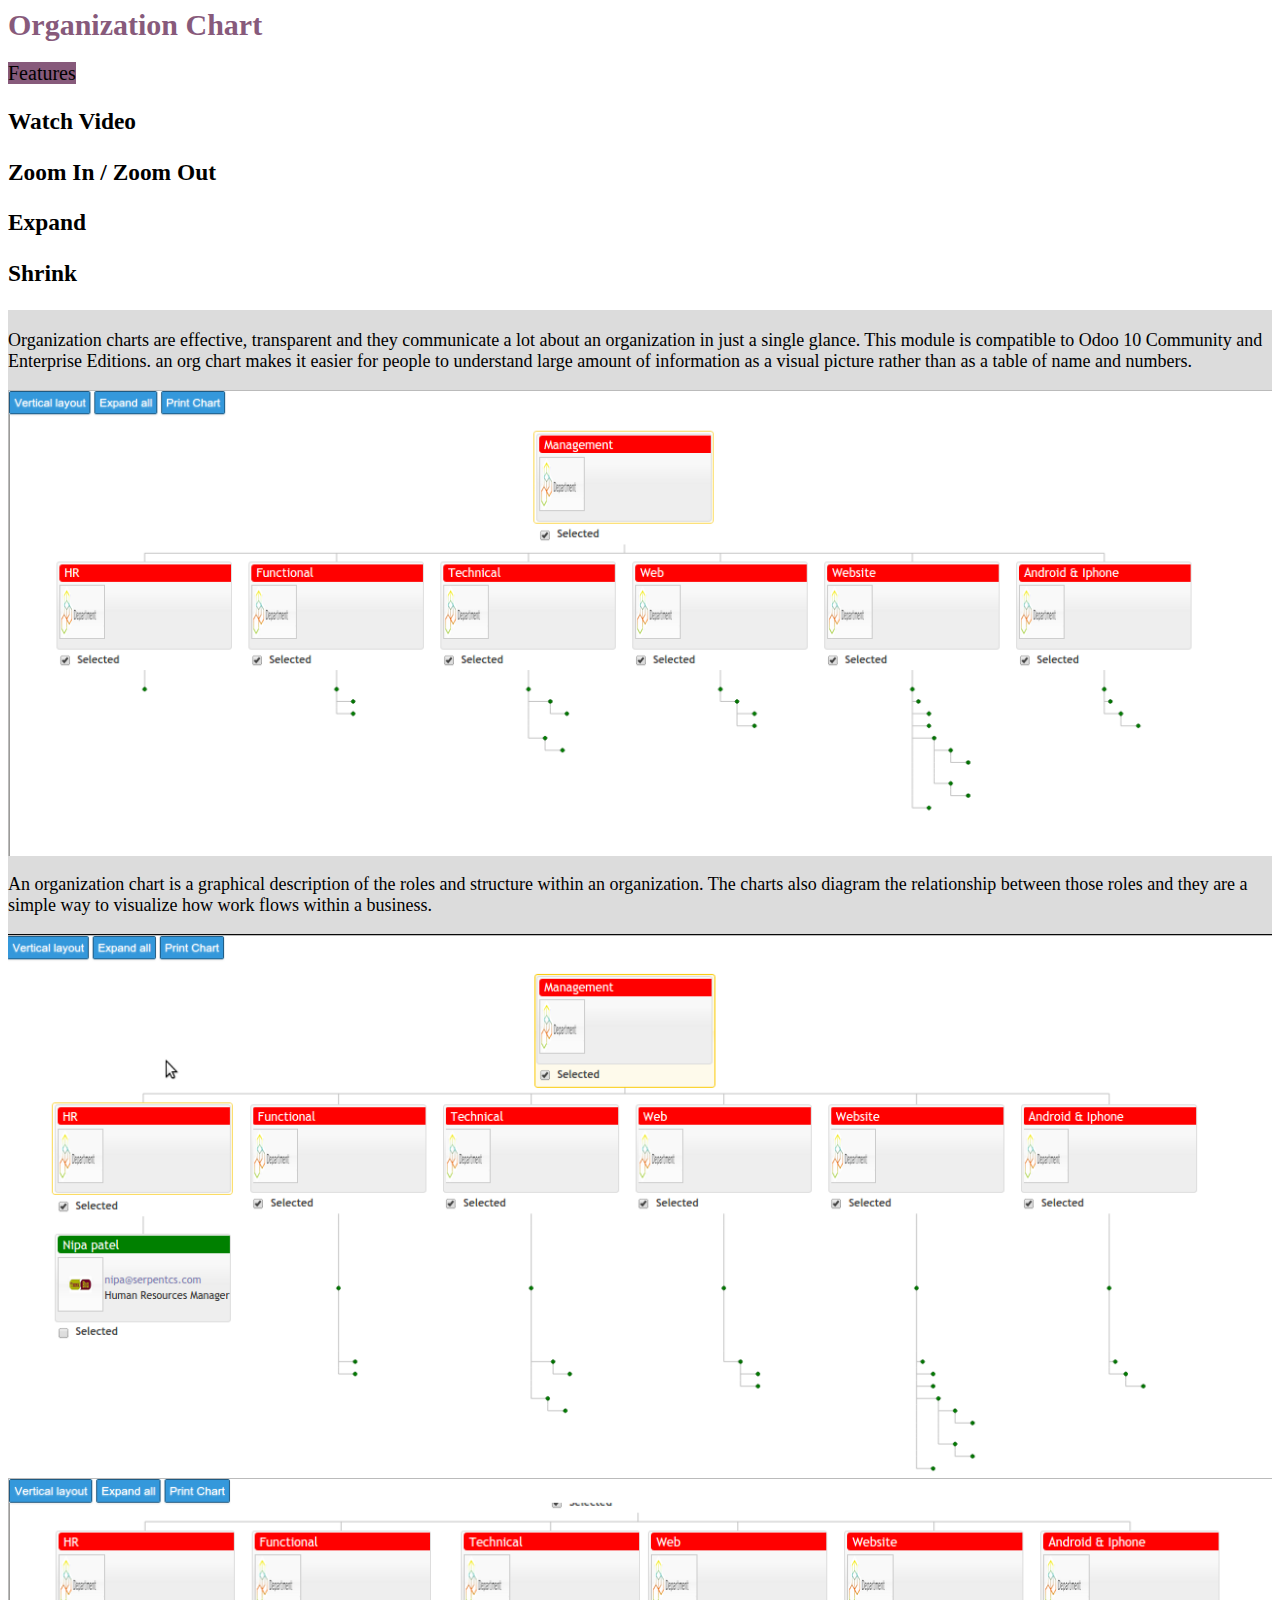
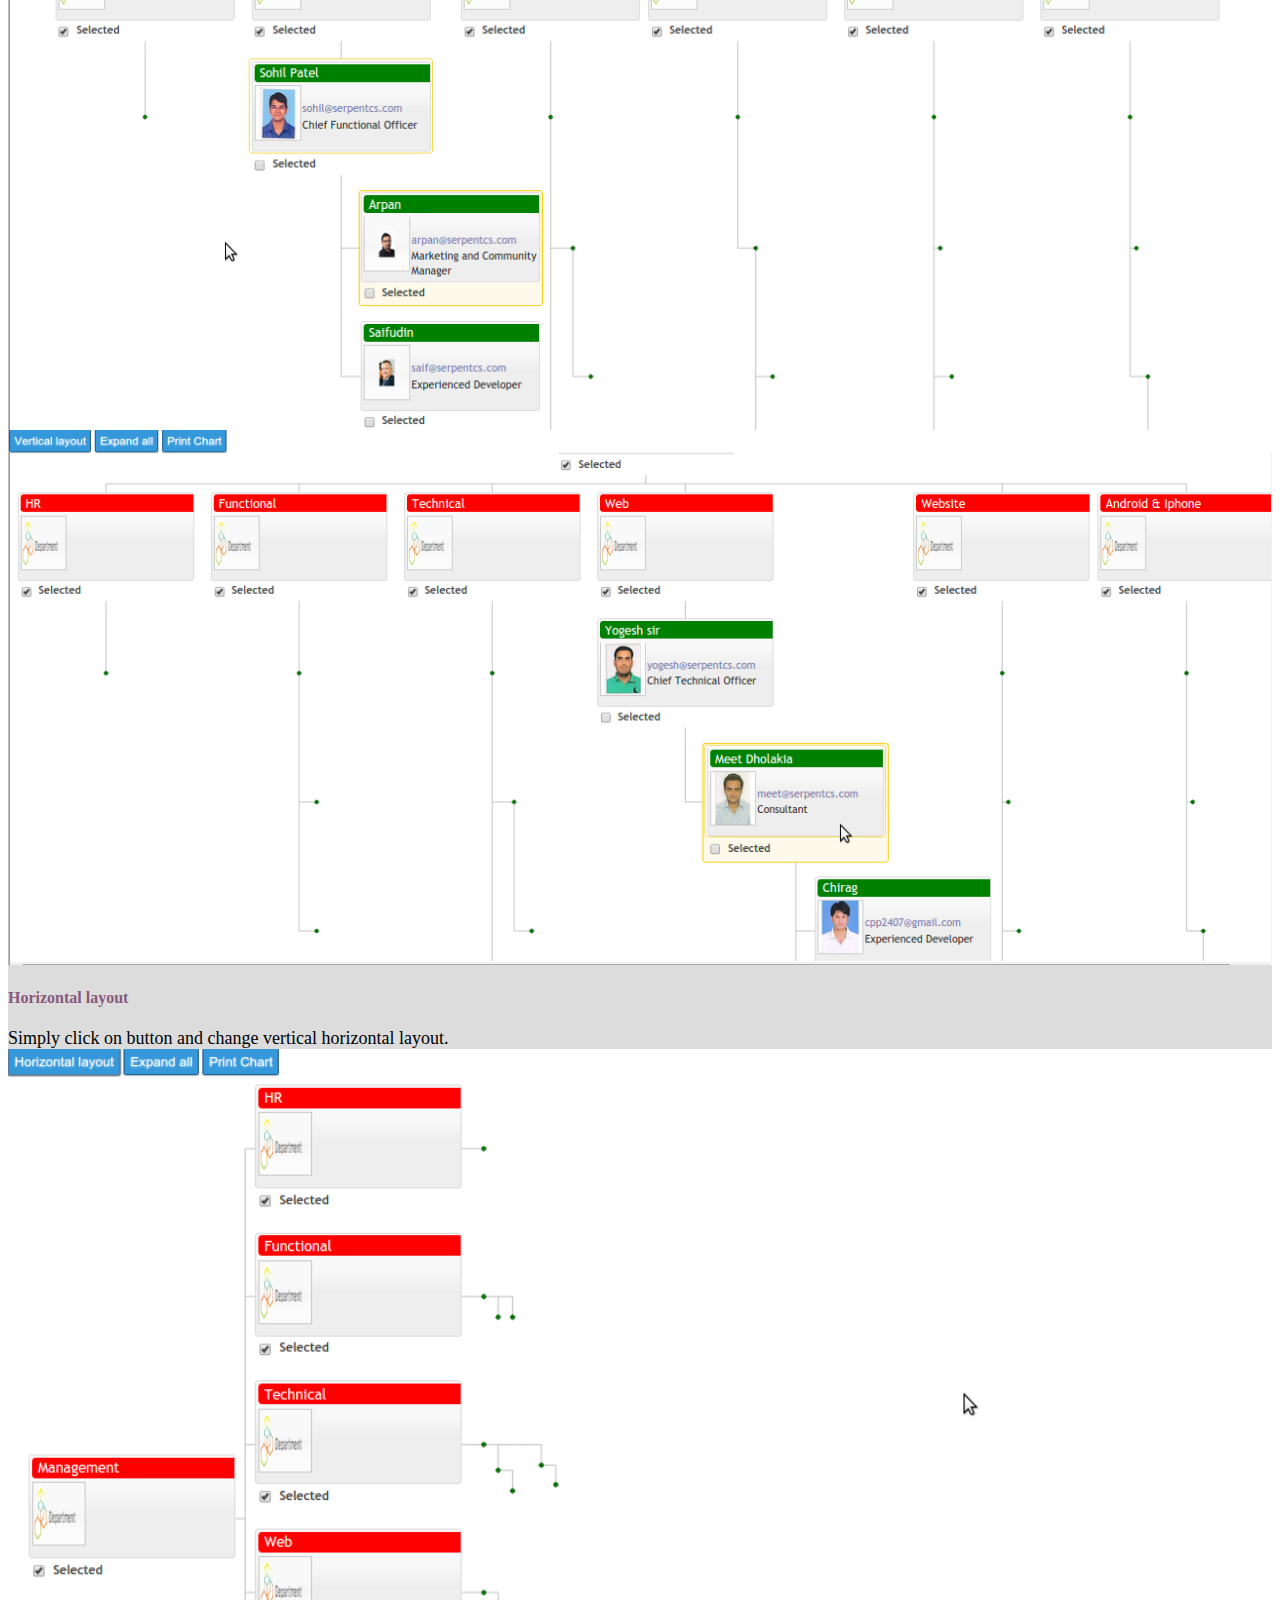
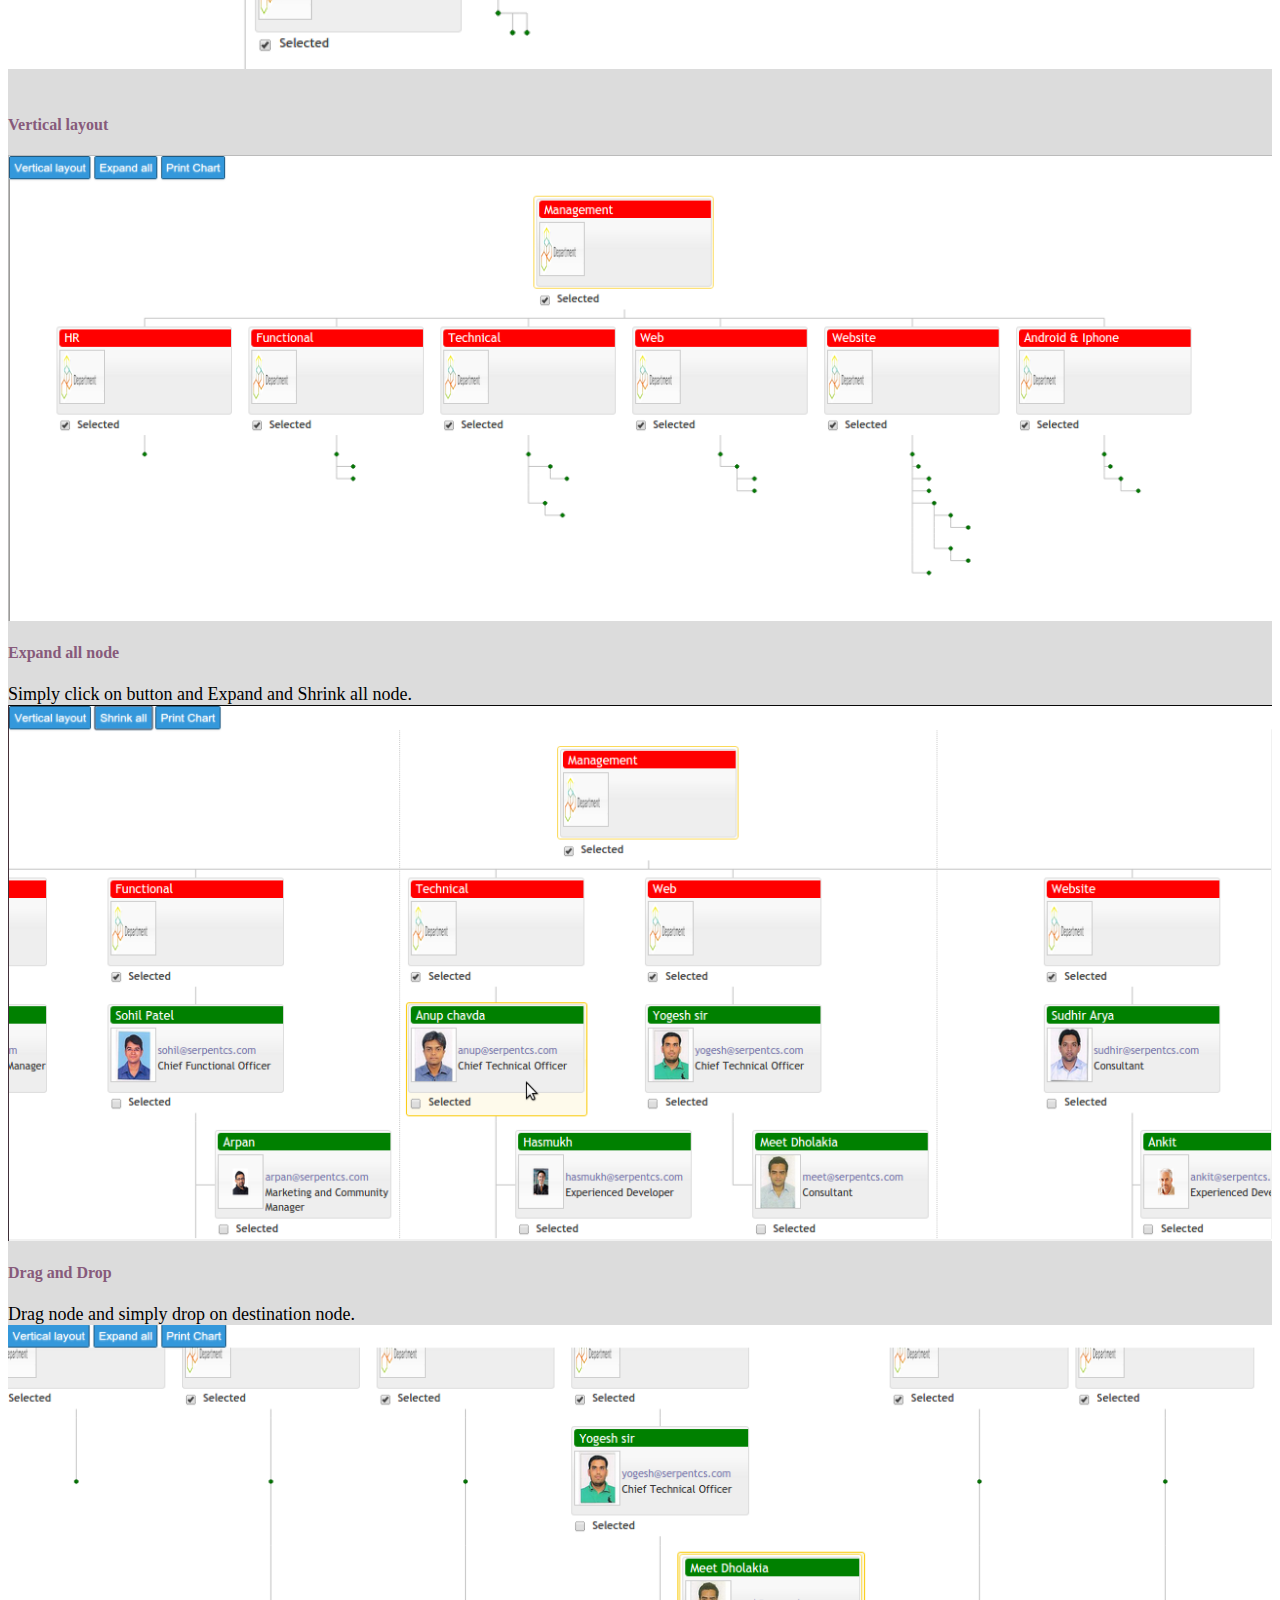
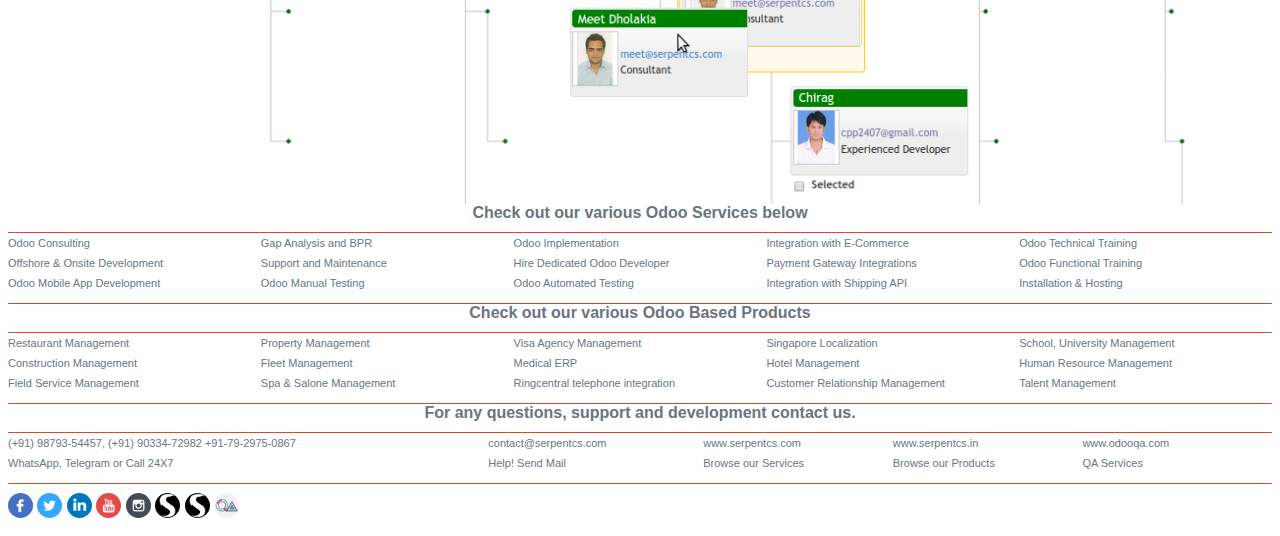
<file: AddOns/web_org_chart/static/description/index.html>
<html>
<body>
<section class="oe_container">
    <div class="oe_row text-center" >
        <h4 class="oe_slogan text-center" 
            style="font-family: Times New Roman;font-size:30px;
            color:#875A7B;margin-bottom:20px;"><b> Organization Chart</b></h4>
            <span class="label text-center" style="background:#875A7B;font-size:20px;">
                <span class="fa fa-star fa-spin"/>
                Features
            </span>
           <section class="s_features oe_spaced">
	          <div class="container">
	            <div class="row mt16 mb16">
	              <div class="col-md-3 col-sm-3 col-xs-3 text-center">
	                <div class="oe_centeralign oe_mt16">
	                    <a href="https://www.youtube.com/watch?v=tibCTvqGuEo" style="color:#7c7bad;margin-top:-20px"
	                     class="fa fa-youtube-play fa-4x" target="_blank"></a>
	                </div>
	                
	                <h3 class="mt8 mb0 o_default_snippet_text">Watch Video</h3>
	              </div>
	              <div class="col-md-3 col-sm-3 col-xs-3 text-center">
	                <i style="color:#7c7bad;" class="fa fa-sliders fa-3x" aria-hidden="true"></i>
	                <h3 class="mt8 mb0 o_default_snippet_text">Zoom In / Zoom Out</h3>
	              </div>
	              <div class="col-md-3 col-sm-3 col-xs-3 text-center">
	                <i style="color:#7c7bad;" class="fa fa-expand fa-3x" aria-hidden="true"></i>
	                <h3 class="mt8 mb0 o_default_snippet_text">Expand</h3>
	              </div>
	              <div class="col-md-3 col-sm-3 col-xs-3 text-center">
                    <i style="color:#7c7bad;" class="fa fa-compress fa-3x" aria-hidden="true"></i>
                    <h3 class="mt8 mb0 o_default_snippet_text">Shrink</h3>
                  </div>
	            </div>
	          </div>
        </section>
    </div>
</section>
<section class="oe_container oe_dark" style="background:#dcdcdc;padding-top:2px;padding-left: 0px;padding-right: 0px;">
    <div class="oe_row text-center">
        <div class="oe_span12 text-center">
            <p style="font-size:18px;font-family: Times New Roman;">
               Organization charts are effective, transparent and they communicate
               a lot about an organization in just a single glance. This module
               is compatible to Odoo 10 Community and Enterprise Editions.
               an org chart makes it easier for people to understand large amount
               of information as a visual picture rather than as a table of name and numbers.</p>
        </div>
           <div class="oe_span12 img-responsive text-center oe_spaced">
               <img class="oe_demo oe_screenshot" src="root.png" style="width:100%;">
           </div>
          <div class="oe_span12 text-center oe_spaced">
               <p style="font-size:18px;font-family: Times New Roman;">
                  An organization chart is a graphical description of the roles and structure within an organization.
                  The charts also diagram the relationship between those roles and they are a simple way to 
                  visualize how work flows within a business.
              </p>
          </div>
	      <div class="oe_span12 img-responsive text-center oe_spaced">
	          <img class="oe_demo oe_screenshot" src="open2.png" style="width:100%;">
	      </div>
	      <div class="oe_span12 img-responsive text-center oe_spaced">
	          <img class="oe_demo oe_screenshot" src="open1.png" style="width:100%;">
	      </div>
	      <div class="oe_span12 img-responsive text-center oe_spaced">
	          <img class="oe_demo oe_screenshot" src="open3.png" style="width:100%;">
	      </div>
     </div>
</section>

<section class="oe_container oe_dark" style="background:#dcdcdc;padding-top:2px;padding-left: 0px;padding-right: 0px;">
    <div class="oe_row text-center">
        <h4 class="oe_slogan oe_centered"
            style="color: #875A7B; font-weight:bold;font-family: Times New Roman">Horizontal layout</h4>
        <span  style="font-family: Times New Roman;
        font-size:18px">Simply click on button and change vertical horizontal layout.</span>
        <div class="oe_span12 text-center img-responsive oe_spaced" style="padding-bottom:25px">
            <img class="oe_demo oe_screenshot" src="horizontal.png" style="width:100%;">
        </div>
        <div class="oe_row">
        <h4 class="oe_slogan oe_centered"
            style="color: #875A7B; font-weight:bold;
            font-family: Times New Roman">Vertical layout</h4>
        <div class="oe_span12 text-center img-responsive oe_spaced">
            <img class="oe_demo oe_screenshot" src="vertical.png" style="width:100%;">
        </div>
        </div>
    </div>
</section>

<section class="oe_container" style="background:#dcdcdc;padding-top:2px;padding-left: 0px;padding-right: 0px;">
    <div class="oe_row text-center">
        <h4 class="oe_slogan oe_centered"
            style="color: #875A7B; font-weight:bold;
            font-family: Times New Roman">Expand all node</h4>
        <span  style="font-family: Times New Roman;
        font-size:18px">Simply click on button and Expand and Shrink all node.</span>
        <div class="oe_span12 text-center img-responsive oe_spaced">
            <img class="oe_demo oe_screenshot" src="expand.png" style="width:100%;">
        </div>
    </div>
</section>

<section class="oe_container oe_dark" style="background:#dcdcdc;padding-top:2px;padding-left: 0px;padding-right: 0px;">
    <div class="oe_row text-center">
        <h4 class="oe_slogan oe_centered"
            style="color: #875A7B; font-weight:bold;
            font-family: Times New Roman">Drag and Drop</h4>
        <span  style="font-family: Times New Roman;
        font-size:18px">Drag node and simply drop on destination node.</span>
        <div class="oe_span12 text-center img-responsive oe_spaced">
            <img class="oe_demo oe_screenshot" src="drag&drop.png" style="width:100%;">
        </div>
    </div>
</section>

<!-- LEFT::LEFT PHOTO - MEDIUM -->

<table style="font-family: 'Helvetica Neue', Helvetica, Arial,
sans-serif;" cellpadding="0" cellspacing="0" border="0" width="100%">

    <tbody>
        <tr>
            <td colspan="2" style="font-size:16px; color:#d74930; font-weight:bold;" width="100%" align="center">
                <span class="fa fa-certificate fa-1x" style="color:#697582;">Check out our various Odoo Services below</spam>
            </td>
        </tr>
        <tr>
            <td colspan="2" style="border-bottom:#d74930 solid 1px; line-height:10px;">&nbsp;
             </td>
        </tr>
        <tr>
            <td  colspan="2">
                <table style="font-size:11px; color:#697582; line-height:20px;" cellpadding="0" cellspacing="0" border="0" width="100%">
                    <tbody>
                        <tr>
                            <td width="20%"><span class="fa fa-globe fa-1x" style="color:#697582;"> <a href="http://www.serpentcs.com/services/odoo-openerp-services/consulting"
style="color:#697582; text-decoration:none;">Odoo Consulting</a></span></td>
                            <td width="20%"><span class="fa fa-globe fa-1x" style="color:#697582;"> <a href="http://www.serpentcs.com/services/odoo-openerp-services/gap-analysis"
style="color:#697582; text-decoration:none;">Gap Analysis and BPR</a></span></td>
                            <td width="20%"><span class="fa fa-globe fa-1x" style="color:#697582;"> <a href="http://www.serpentcs.com/services/odoo-openerp-services/implementation"
style="color:#697582; text-decoration:none;">Odoo Implementation</a></span></td>
                            <td width="20%"><span class="fa fa-globe fa-1x" style="color:#697582;"> <a href="http://www.serpentcs.com/services/ecommerce-integrations/magento-integration"
style="color:#697582; text-decoration:none;">Integration with E-Commerce</a></span></td>
                            <td width="20%"><span class="fa fa-globe fa-1x" style="color:#697582;"> <a href="http://www.serpentcs.com/services/trainings/openerp-odoo-technical-training"
style="color:#697582; text-decoration:none;">Odoo Technical Training</a></span></td>
                        </tr>
                        <tr>
                            <td width="20%"><span class="fa fa-globe fa-1x" style="color:#697582;"> <a href="http://www.serpentcs.com/services/odoo-openerp-services/offshore-development-partnership"
style="color:#697582; text-decoration:none;">Offshore & Onsite Development</a></span></td>
                            <td width="20%"><span class="fa fa-globe fa-1x" style="color:#697582;"> <a href="http://www.serpentcs.com/odoo-packages/odoo-support-package"
style="color:#697582; text-decoration:none;">Support and Maintenance</a></span></td>
                            <td width="20%"><span class="fa fa-globe fa-1x" style="color:#697582;"> <a href="http://www.serpentcs.com/services/odoo-openerp-services/hire-odoo-openerp-developer"
style="color:#697582; text-decoration:none;">Hire Dedicated Odoo Developer</a></span></td>
                            <td width="20%"><span class="fa fa-globe fa-1x" style="color:#697582;"> <a href="http://www.serpentcs.com/services/ecommerce-integrations/paymentech-elavon-paypal-integration"
style="color:#697582; text-decoration:none;">Payment Gateway Integrations</a></span></td>
                            <td width="20%"><span class="fa fa-globe fa-1x" style="color:#697582;"> <a href="http://www.serpentcs.com/services/trainings/openerpodoo-functional-training"
style="color:#697582; text-decoration:none;">Odoo Functional Training</a></span></td>
                        </tr>
                        <tr>
                            <td width="20%"><span class="fa fa-globe fa-1x" style="color:#697582;"> <a href="http://www.serpentcs.com/services/community/aios-mobile-client"
style="color:#697582; text-decoration:none;">Odoo Mobile App Development</a></span></td>
                            <td width="20%"><span class="fa fa-globe fa-1x" style="color:#697582;"> <a href="http://www.odooqa.com/page/manual-functional-testing"
style="color:#697582; text-decoration:none;">Odoo Manual Testing</a></span></td>
                            <td width="20%"><span class="fa fa-globe fa-1x" style="color:#697582;"> <a href="http://www.odooqa.com/page/automated-functional-testing"
style="color:#697582; text-decoration:none;">Odoo Automated Testing</a></span></td>
                            <td width="20%"><span class="fa fa-globe fa-1x" style="color:#697582;"> <a href="http://www.serpentcs.com/services/ecommerce-integrations/fedex-ups-usps-integration"
style="color:#697582; text-decoration:none;">Integration with Shipping API</a></span></td>
                            <td width="20%"><span class="fa fa-globe fa-1x" style="color:#697582;"> <a href="http://www.serpentcs.com/services/odoo-openerp-services/installation-and-hosting"
style="color:#697582; text-decoration:none;">Installation & Hosting</a></span></td>
                        </tr>
                    </tbody>
                </table>
            </td>
        </tr>
        <tr>
            <td colspan="2" style="border-bottom:#d74930 solid 1px; line-height:10px;">&nbsp;
             </td>
        </tr>


        <tr>
            <td colspan="2" style="font-size:16px; color:#d74930; font-weight:bold;" width="100%" align="center">
            <span class="fa fa-certificate fa-1x" style="color:#697582;">Check out our various Odoo Based Products</spam>

            </td>
        </tr>
        <tr>
            <td colspan="2" style="border-bottom:#d74930 solid 1px; line-height:10px;">&nbsp;
             </td>
        </tr>
        <tr>
            <td  colspan="2">
                <table style="font-size:11px; color:#697582; line-height:20px;" cellpadding="0" cellspacing="0" border="0" width="100%">
                    <tbody>
                        <tr>
                            <td width="20%"><span class="fa fa-coffee fa-1x" style="color:#697582;"> <a href="http://serpentcs.in/product/restaurant-management-system"
style="color:#697582; text-decoration:none;">Restaurant Management</a></span></td>
                            <td width="20%"><span class="fa fa-building fa-1x" style="color:#697582;"> <a href="http://serpentcs.in/product/property-management-system"
style="color:#697582; text-decoration:none;">Property Management</a></span></td>
                            <td width="20%"><span class="fa fa-plane fa-1x" style="color:#697582;"> <a href="http://serpentcs.in/product/visa-management-system"
style="color:#697582; text-decoration:none;">Visa Agency Management</a></span></td>
                            <td width="20%"><span class="fa fa-globe fa-1x" style="color:#697582;"> <a href="http://serpentcs.in/product/odoo-singapore-localization"
style="color:#697582; text-decoration:none;">Singapore Localization</a></span></td>
                            <td width="20%"><span class="fa fa-graduation-cap fa-1x" style="color:#697582;"> <a href="http://serpentcs.in/product/education-management-system"
style="color:#697582; text-decoration:none;">School, University Management</a></span></td>
                        </tr>
                        <tr>
                            <td width="20%"><span class="fa fa-cubes fa-1x" style="color:#697582;"> <a href="http://serpentcs.in/product/construction-management-system"
style="color:#697582; text-decoration:none;">Construction Management</a></span></td>
                            <td width="20%"><span class="fa fa-bus fa-1x" style="color:#697582;"> <a href="http://serpentcs.in/product/fleet-management-systems"
style="color:#697582; text-decoration:none;">Fleet Management</a></span></td>
                            <td width="20%"><span class="fa fa-stethoscope fa-1x" style="color:#697582;"> <a href="http://serpentcs.in/product/healthcare-management-software"
style="color:#697582; text-decoration:none;">Medical ERP</a></span></td>
                            <td width="20%"><span class="fa fa-hotel fa-1x" style="color:#697582;"> <a href="http://serpentcs.in/product/hotel-management-system"
style="color:#697582; text-decoration:none;">Hotel Management</a></span></td>
                            <td width="20%"><span class="fa fa-users fa-1x" style="color:#697582;"> <a href="http://serpentcs.in/product/human-resource-management-system"
style="color:#697582; text-decoration:none;">Human Resource Management</a></span></td>
                        </tr>
                        <tr>
                            <td width="20%"><span class="fa fa-map-marker fa-1x" style="color:#697582;"> <a href="http://serpentcs.in/product/odoo-fieldstaff-tracking-system"
style="color:#697582; text-decoration:none;">Field Service Management</a></span></td>
                            <td width="20%"><span class="fa fa-globe fa-1x" style="color:#697582;"> <a href="http://serpentcs.in/product/spa-salon-management-system"
style="color:#697582; text-decoration:none;">Spa & Salone Management</a></span></td>
                            <td width="20%"><span class="fa fa-phone fa-1x" style="color:#697582;"> <a href="http://serpentcs.in/product/odoo-ringcentral-integration"
style="color:#697582; text-decoration:none;">Ringcentral telephone integration</a></span></td>
                            <td width="20%"><span class="fa fa-heart fa-1x" style="color:#697582;"> <a href="http://serpentcs.in/product/customer-relationship-management"
style="color:#697582; text-decoration:none;">Customer Relationship Management</a></span></td>
                            <td width="20%"><span class="fa fa-user fa-1x" style="color:#697582;"> <a href="http://serpentcs.in/product/talent-management-system"
style="color:#697582; text-decoration:none;">Talent Management</a></span></td>
                        </tr>
                    </tbody>
                </table>
            </td>
        </tr>

        <tr>
            <td colspan="2" style="border-bottom:#d74930 solid 1px; line-height:10px;">&nbsp;
             </td>
        </tr>

        <tr>
            <td colspan="2" style="font-size:16px; color:#d74930; font-weight:bold;" width="100%" align="center">
            <span class="fa fa-certificate fa-1x" style="color:#697582;">For any questions, support and development contact us.</spam>

            </td>
        </tr>
        <tr>
            <td colspan="2" style="border-bottom:#d74930 solid 1px; line-height:10px;">&nbsp;
             </td>
        </tr>

        <tr>
            <td  colspan="2">
                <table style="font-size:11px; color:#697582; line-height:20px;" cellpadding="0" cellspacing="0" border="0" width="100%">
                    <tbody>
                        <tr>
                            <td width="38%"><span class="fa fa-whatsapp fa-1x" style="color:#697582;"> (+91) 98793-54457, (+91) 90334-72982 </span>
                            <span class="fa fa-phone fa-1x" style="color:#697582;"> +91-79-2975-0867</span></td>
                            <td width="17%"><span class="fa fa-envelope fa-1x" style="color:#697582;"> <a href="mailto:contact@serpentcs.com"
style="color:#697582; text-decoration:none;">contact@serpentcs.com</a></span></td>
                            <td width="15%"><span class="fa fa-globe fa-1x" style="color:#697582;"> <a href="http://www.serpentcs.com"
style="color:#697582; text-decoration:none;">www.serpentcs.com</a></span></td>
                            <td width="15%"><span class="fa fa-globe fa-1x" style="color:#697582;"> <a href="http://www.serpentcs.in"
style="color:#697582; text-decoration:none;">www.serpentcs.in</a></span></td>
                            <td width="15%"><span class="fa fa-globe fa-1x" style="color:#697582;"> <a href="http://www.odooqa.com"
style="color:#697582; text-decoration:none;">www.odooqa.com</a></span></td>
                        </tr>
                        <tr>
                            <td width="38%"><span class="fa fa-hand-pointer-o fa-1x" style="color:#697582;"> WhatsApp, Telegram or Call 24X7</span></td>
                            <td width="17%"><span class="fa fa-hand-pointer-o fa-1x" style="color:#697582;"> Help! Send Mail</span></td>
                            <td width="15%"><span class="fa fa-hand-pointer-o fa-1x" style="color:#697582;"> Browse our Services</span></td>
                            <td width="15%"><span class="fa fa-hand-pointer-o fa-1x" style="color:#697582;"> Browse our Products</span></td>
                            <td width="15%"><span class="fa fa-hand-pointer-o fa-1x" style="color:#697582;"> QA Services</span></td>
                        </tr>
                    </tbody>
                </table>
            </td>
        </tr>
        <tr colspan="2">
            <td  colspan="2" style="border-bottom:#d74930 solid 1px; line-height:10px;">&nbsp;
            </td>
        </tr>
        <tr colspan="2">
            <td  colspan="2" style="padding-top:9px;">
                <a href="https://www.facebook.com/Serpent-Consulting-Services-Pvt-Ltd-299017730141795/" style="text-decoration:none;"><img src="fb.jpg" style="vertical-align:middle; border-radius: 50%;" width="25">
                </a>
                <a href="https://twitter.com/Serpent_CS" style="text-decoration:none;"><img src="twitter.jpg" style="vertical-align:middle; border-radius: 50%;" width="25">
                </a>
                <a href="https://www.linkedin.com/company-beta/2435682/" style="text-decoration:none;"><img src="in.jpg" style="vertical-align:middle; border-radius: 50%;" width="25">
                </a>
                <a href="https://www.youtube.com/user/husendaudi123/videos" style="text-decoration:none;"><img src="youtube.jpg" style="vertical-align:middle; border-radius: 50%;" width="25">
                </a>
                <a href="https://www.instagram.com/explore/tags/serpentcs/"style="text-decoration:none;"><img src="insta.jpg" style="vertical-align:middle; border-radius: 50%;" width="25">
                </a>
                <a href="http://www.serpentcs.com"style="text-decoration:none;"><img src="serpent32.png" style="vertical-align:middle; border-radius: 50%;" width="25">
                </a>
                <a href="http://www.serpentcs.in"style="text-decoration:none;"><img src="serpent32.png" style="vertical-align:middle; border-radius: 50%;" width="25">
                </a>
                <a href="http://www.odooqa.com"style="text-decoration:none;"><img src="odooqa32.png" style="vertical-align:middle; border-radius: 50%;" width="25">
                </a>
            </td>
        </tr>
        <tr colspan="2">
            <td  colspan="2" style="font-size:8px; color:#697582; line-height:15px;padding-top:10px; text-align:justify;">
            </td>
        </tr>
    </tbody>
</table>

</body>
</html>
</file>
